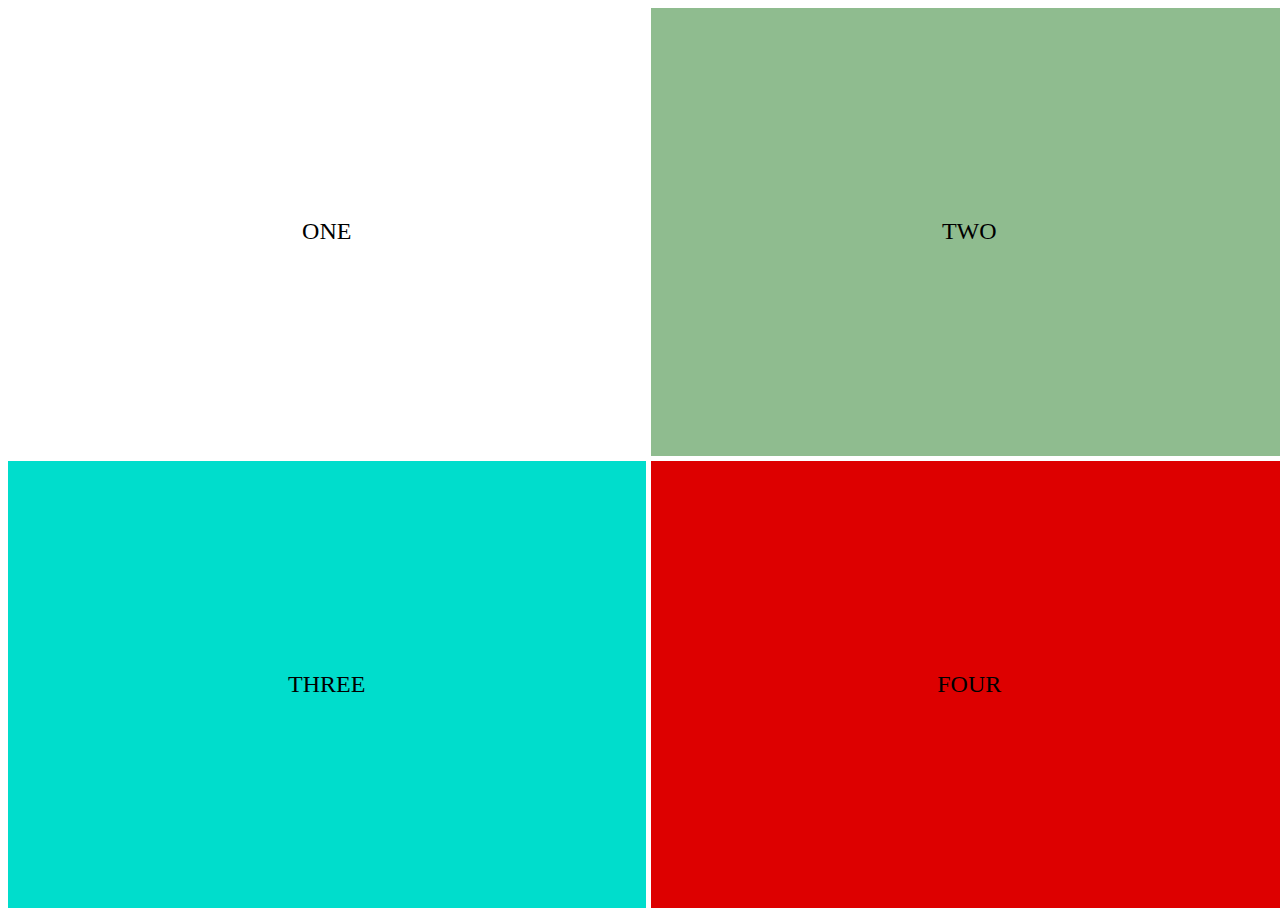
<file: docs/index.html>
<!DOCTYPE html>
<html lang="pl">
<head>
    <meta charset="utf-8">
    <title>CSS Units: VW, FR</title>
    <link rel="stylesheet" href="index.css">
</head>
<body>

<div class="main">
    <div class="one">
      ONE
    </div>
    <div class="two">
      TWO
    </div>
    <div class="three">
      THREE
    </div>
    <div class="four">
      FOUR
    </div>
</div>

</body>
</html>
</file>
<file: docs/index.css>
body {
  font-size: 1.5em;
}

.main {
  display: grid;
  grid-gap: 5px;
  grid-template-columns: repeat(2, 1fr);
  grid-template-rows: repeat(2, 1fr);
  height: 100vh;
  width: 100vw;
}

.one {
  background-image: url(https://picsum.photos/800/800/?gravity=center)
}

.two {
  background-color: #8fbc8f;
}

.three {
  background-color: #00ddcc;
}

.four {
  background-color: #dd0000;
}

.main > div {
  display: flex;
  flex-direction: column;
  justify-content: center;
  text-align: center;
}

@media screen and (max-width: 600px) {
  .main {
    display: block;
  }
  .main > div {
    height: 200px;
  }
}
</file>
